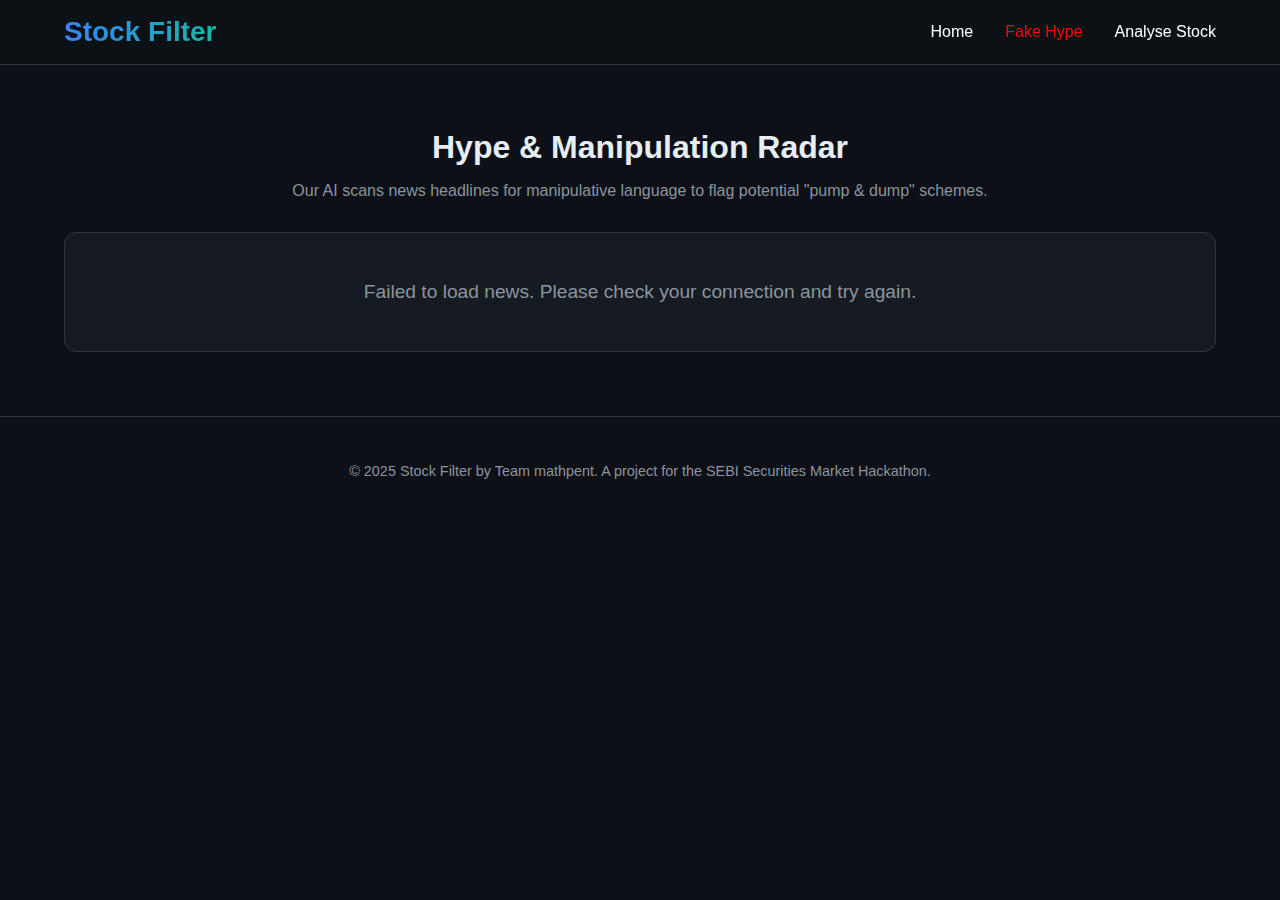
<file: frontend/pages/fakehype.html>
<!DOCTYPE html>
<html lang="en">
  <head>
    <meta charset="UTF-8" />
    <meta name="viewport" content="width=device-width, initial-scale=1.0" />
    <title>Fake Hype - Stock Funnel</title>
    <!-- We link to the main stylesheet for base styles. -->
    <link rel="stylesheet" href="fakehype.css" />
    <style></style>
  </head>
  <body>
    <!-- The header is identical to the main page for brand consistency. -->
    <header class="site-header">
      <div class="container header-container">
        <h1 class="logo">Stock Filter</h1>
        <div class="header-link">
          <a href="../src/index.html">Home</a>
          <!-- The "Fake Hype" link is now active. -->
          <a href="fake-hype.html" class="active">Fake Hype</a>
          <a href="analys.html">Analyse Stock</a>
        </div>
      </div>
    </header>

    <!-- The main content area of the fake hype page. -->
    <main class="container">
      <section class="content-section">
        <h2 class="section-title">Hype & Manipulation Radar</h2>
        <p class="section-subtitle">
          Our AI scans news headlines for manipulative language to flag
          potential "pump & dump" schemes.
          <br />
          <span
            id="update-status"
            style="font-size: 0.9em; color: var(--color-text-secondary)"
          ></span>
        </p>

        <!-- A container for status messages like "loading" or "no hype found". -->
        <div id="status-message" class="card hidden"></div>

        <!-- This grid will be populated with flagged news cards by our JavaScript. -->
        <div id="news-container" class="news-grid">
          <!-- Skeleton loaders for a better user experience while news is loading. -->
          <div class="card loading-skeleton">
            <div class="news-card-content" style="height: 350px"></div>
          </div>
          <div class="card loading-skeleton">
            <div class="news-card-content" style="height: 350px"></div>
          </div>
          <div class="card loading-skeleton">
            <div class="news-card-content" style="height: 350px"></div>
          </div>
          <div class="card loading-skeleton">
            <div class="news-card-content" style="height: 350px"></div>
          </div>
        </div>
      </section>
    </main>

    <!-- The footer is also identical to the main page. -->
    <footer class="site-footer">
      <div class="container">
        <p>
          &copy; 2025 Stock Filter by Team mathpent. A project for the SEBI
          Securities Market Hackathon.
        </p>
      </div>
    </footer>

    <!-- All JavaScript logic is now contained within this script tag. -->
    <script>
      document.addEventListener("DOMContentLoaded", () => {
        const newsContainer = document.getElementById("news-container");
        const statusMessage = document.getElementById("status-message");
        const updateStatus = document.getElementById("update-status");
        const skeletons = document.querySelectorAll(".loading-skeleton");

        // This API URL uses a free RSS-to-JSON converter to get data from Google News.
        const NEWS_API_URL =
          "https://api.rss2json.com/v1/api.json?rss_url=https%3A%2F%2Fnews.google.com%2Frss%2Fsearch%3Fq%3Dindia%2Bstock%2Bmarket%2Bwhen%3A1d%26hl%3Den-IN%26gl%3DIN%26ceid%3DIN%3Aen";

        // Keywords used by our "AI" to detect potential hype or manipulation.
        const HIGH_HYPE_KEYWORDS = [
          "rocket",
          "to the moon",
          "guaranteed",
          "10x",
          "huge pump",
          "must buy",
          "unstoppable",
          "explosive",
          "massive gains",
        ];
        const MEDIUM_HYPE_KEYWORDS = [
          "don't miss",
          "big move",
          "hot stock",
          "soaring",
          "breakout",
          "surge",
        ];

        function getHypeLevel(article) {
          const title = article.title.toLowerCase();
          if (HIGH_HYPE_KEYWORDS.some((keyword) => title.includes(keyword))) {
            return { level: "High", class: "high" };
          }
          if (MEDIUM_HYPE_KEYWORDS.some((keyword) => title.includes(keyword))) {
            return { level: "Medium", class: "medium" };
          }
          return null; // No hype detected
        }

        async function fetchAndDisplayNews() {
          try {
            skeletons.forEach((s) => (s.style.display = "block"));
            statusMessage.classList.add("hidden");
            newsContainer.classList.remove("hidden");
            newsContainer.innerHTML = ""; // Clear previous results before showing skeletons

            const response = await fetch(NEWS_API_URL);
            if (!response.ok) {
              throw new Error(`HTTP error! status: ${response.status}`);
            }
            const data = await response.json();

            if (data.status === "ok" && data.items.length > 0) {
              // **MODIFIED LOGIC**: We no longer filter. We process and display ALL articles.
              const allArticles = data.items.map((article) => ({
                ...article,
                hype: getHypeLevel(article),
              }));
              displayNews(allArticles);
            } else {
              showStatus(
                "Could not retrieve news articles at the moment. Please try again later."
              );
            }
          } catch (error) {
            console.error("Error fetching news:", error);
            showStatus(
              "Failed to load news. Please check your connection and try again."
            );
          } finally {
            skeletons.forEach((s) => (s.style.display = "none"));
          }
        }

        function displayNews(articles) {
          newsContainer.innerHTML = ""; // Clear skeletons
          let hypeCount = 0;

          articles.forEach((article) => {
            const tempDiv = document.createElement("div");
            tempDiv.innerHTML = article.description;
            const snippet = tempDiv.textContent.split(".")[0] + ".";
            const source =
              article.author ||
              new URL(article.link).hostname.replace("www.", "");

            // **MODIFIED LOGIC**: Conditionally create the hype badge HTML.
            let hypeIndicatorHTML = "";
            if (article.hype) {
              hypeIndicatorHTML = `<div class="hype-indicator ${article.hype.class}">${article.hype.level} Hype</div>`;
              hypeCount++;
            }

            const newsCard = `
                        <a href="${
                          article.link
                        }" target="_blank" rel="noopener noreferrer" class="card news-card">
                            ${hypeIndicatorHTML}
                            <img src="${
                              article.thumbnail
                            }" alt="News image for ${
              article.title
            }" onerror="this.src='https://placehold.co/600x400/161b22/8b949e?text=Image+Not+Found'">
                            <div class="news-card-content">
                                <h4>${article.title}</h4>
                                <p>${snippet}</p>
                                <div class="news-card-footer">
                                    <span>${source}</span>
                                    <span>${new Date(
                                      article.pubDate
                                    ).toLocaleDateString("en-IN")}</span>
                                </div>
                            </div>
                        </a>
                    `;
            newsContainer.insertAdjacentHTML("beforeend", newsCard);
          });

          // Update the status text based on what was found.
          if (hypeCount > 0) {
            updateStatus.textContent = `Scan complete. Found ${hypeCount} article(s) with potential hype.`;
          } else {
            updateStatus.textContent = `Scan complete. No significant market hype detected. All clear!`;
          }
        }

        function showStatus(message) {
          newsContainer.classList.add("hidden");
          statusMessage.textContent = message;
          statusMessage.classList.remove("hidden");
        }

        // Fetch news on page load and then rescan every 10 minutes.
        fetchAndDisplayNews();
        setInterval(fetchAndDisplayNews, 10 * 60 * 1000);
      });
    </script>
  </body>
</html>
</file>
<file: frontend/pages/fakehype.css>
/* =================================================================
            CSS Variables - Root Configuration
        =================================================================
            This section defines global CSS variables for colors, fonts,
            and other design tokens. Using variables makes it easy to 
            maintain a consistent design and make global changes quickly.
        =================================================================
        */
:root {
  /* Color Palette */
  --color-background: #0d1117; /* A dark, almost black for the main background */
  --color-surface: #161b22; /* A slightly lighter dark for card backgrounds */
  --color-primary: #3b82f6; /* A vibrant blue for primary actions and highlights */
  --color-secondary: #14b8a6; /* A teal/cyan for secondary highlights and gradients */
  --color-text-primary: #e6edf3; /* A light grey/off-white for primary text */
  --color-text-secondary: #8b949e; /* A medium grey for secondary text and subtitles */
  --color-border: #30363d; /* A subtle border color for cards and inputs */
  --color-success: #238636; /* Green for low risk scores */
  --color-warning: #d29922; /* Yellow for medium risk scores */
  --color-danger: #da3633; /* Red for high risk scores */
  --color-highlight: rgba(251, 191, 36, 0.2); /* Highlight for keywords */
  --color-highlight-text: #facc15; /* Text color for highlighted keywords */

  /* Typography */
  --font-family-sans: "Inter", -apple-system, BlinkMacSystemFont, "Segoe UI",
    Roboto, "Helvetica Neue", Arial, sans-serif;

  /* Spacing & Sizing */
  --container-width: 1200px;
  --border-radius: 12px;
}

/* =================================================================
            General Body & Reset Styles
        =================================================================
            These are foundational styles that apply to the whole document.
            We reset default browser styles for consistency and set up our
            base typography and background.
        =================================================================
        */
body {
  margin: 0;
  font-family: var(--font-family-sans);
  background-color: var(--color-background);
  color: var(--color-text-primary);
  -webkit-font-smoothing: antialiased; /* Improves font rendering on WebKit browsers */
  -moz-osx-font-smoothing: grayscale; /* Improves font rendering on Firefox */
}

/* A general container class to center content and limit its width. */
.container {
  width: 90%;
  max-width: var(--container-width);
  margin-left: auto;
  margin-right: auto;
}

/* Helper class to hide elements visually but keep them accessible to screen readers. */
.hidden {
  display: none !important;
}

/* =================================================================
            Header Styles
        =================================================================
        */
.site-header {
  padding: 1rem 0;
  border-bottom: 1px solid var(--color-border);
  position: sticky;
  top: 0;
  background-color: rgba(13, 17, 23, 0.8); /* Semi-transparent background */
  backdrop-filter: blur(10px); /* Frosted glass effect */
  z-index: 1000; /* Ensures header stays on top of other content */
}
.header-link {
  display: flex;
  gap: 2em;
}
.header-link a:hover {
  color: orange;
}
.header-link a {
  text-decoration: none;
  color: white;
}
.header-link a.active {
  color: red;
}
.header-container {
  display: flex;
  justify-content: space-between;
  align-items: center;
}

.logo {
  font-size: 1.75rem;
  font-weight: 800;
  background: linear-gradient(
    90deg,
    var(--color-primary),
    var(--color-secondary)
  );
  -webkit-background-clip: text;
  -webkit-text-fill-color: transparent;
  margin: 0;
}

.tagline {
  font-size: 0.9rem;
  color: var(--color-text-secondary);
  margin: 0;
}

/* =================================================================
            Main Content & Section Styles
        =================================================================
        */

/* Hero Section Styles */
.hero-section {
  text-align: center;
  padding: 4rem 1rem;
  margin-top: 2rem;
  border: 1px solid var(--color-border);
  border-radius: var(--border-radius);
  background-color: #010409; /* Slightly different background for depth */
}

.hero-title {
  font-size: 2.5rem;
  font-weight: 900;
  line-height: 1.2;
  margin: 0 0 1rem;
}

.brand-gradient {
  background: linear-gradient(
    90deg,
    var(--color-primary),
    var(--color-secondary)
  );
  -webkit-background-clip: text;
  -webkit-text-fill-color: transparent;
}

.hero-subtitle {
  font-size: 1.125rem;
  color: var(--color-text-secondary);
  max-width: 600px;
  margin: 0 auto;
}

/* General Section Styles */
.section-title {
  font-size: 2rem;
  font-weight: 800;
  text-align: center;
  margin-bottom: 0.5rem;
}

.section-subtitle {
  font-size: 1rem;
  color: var(--color-text-secondary);
  text-align: center;
  margin-bottom: 2rem;
}

.content-section,
.tool-section {
  margin-top: 4rem;
}

/* Card Styles - Reusable component for content blocks */
.card {
  background-color: var(--color-surface);
  border: 1px solid var(--color-border);
  border-radius: var(--border-radius);
  padding: 1.5rem;
  margin-top: 1rem;
}

/* =================================================================
            The Tool - Input, Suggestions, and Results
        =================================================================
        */
.tool-card {
  max-width: 800px;
  margin-left: auto;
  margin-right: auto;
  border: 2px solid var(--color-primary); /* Highlight the main tool */
  box-shadow: 0 0 20px rgba(59, 130, 246, 0.2);
}

.analysis-form {
  display: flex;
  gap: 1rem;
  flex-direction: column; /* Stack vertically on small screens */
}

.input-container {
  position: relative; /* Needed for positioning the suggestions dropdown */
  flex-grow: 1;
}

.ticker-input {
  width: 100%;
  padding: 0.75rem 1rem;
  background-color: var(--color-background);
  border: 1px solid var(--color-border);
  border-radius: 8px;
  color: var(--color-text-primary);
  font-size: 1rem;
  transition: all 0.2s ease-in-out;
}

.ticker-input:focus {
  outline: none;
  border-color: var(--color-primary);
  box-shadow: 0 0 0 3px rgba(59, 130, 246, 0.3);
}

/* Search Suggestions */
.suggestions-container {
  position: absolute;
  top: 100%;
  left: 0;
  right: 0;
  margin-top: 0.5rem;
  background-color: var(--color-surface);
  border: 1px solid var(--color-border);
  border-radius: 8px;
  max-height: 250px;
  overflow-y: auto;
  z-index: 500;
}

.suggestion-item {
  padding: 0.75rem 1rem;
  cursor: pointer;
  border-bottom: 1px solid var(--color-border);
}
.suggestion-item:last-child {
  border-bottom: none;
}
.suggestion-item:hover {
  background-color: rgba(59, 130, 246, 0.1);
}
.suggestion-item .ticker {
  font-weight: 700;
  color: var(--color-text-primary);
}
.suggestion-item .name {
  font-size: 0.875rem;
  color: var(--color-text-secondary);
}

/* Button Styles */
.button {
  padding: 0.75rem 2rem;
  background-color: var(--color-primary);
  color: white;
  font-weight: 700;
  border: none;
  border-radius: 8px;
  cursor: pointer;
  transition: background-color 0.2s ease-in-out;
}
.button:hover {
  background-color: #2563eb;
}

/* Results Section */
.results-section {
  margin-top: 2rem;
  max-width: 800px;
  margin-left: auto;
  margin-right: auto;
}
.results-title {
  font-size: 1.5rem;
  font-weight: 700;
  text-align: center;
  margin-bottom: 1.5rem;
}
.ticker-highlight {
  color: var(--color-primary);
}

/* Error Card for invalid input */
.error-card {
  text-align: center;
  background-color: rgba(218, 54, 51, 0.1);
  border: 1px solid var(--color-danger);
  color: #ff9090;
}
.error-card p {
  margin: 0;
}
.error-card span {
  font-weight: 700;
  color: var(--color-text-primary);
}

/* Loading Spinner Animation */
.loading-spinner {
  text-align: center;
  padding: 2rem;
}
.spinner {
  animation: rotate 2s linear infinite;
  width: 50px;
  height: 50px;
  margin: 0 auto 1rem;
}
.path {
  stroke: var(--color-primary);
  stroke-linecap: round;
  animation: dash 1.5s ease-in-out infinite;
}
@keyframes rotate {
  100% {
    transform: rotate(360deg);
  }
}
@keyframes dash {
  0% {
    stroke-dasharray: 1, 150;
    stroke-dashoffset: 0;
  }
  50% {
    stroke-dasharray: 90, 150;
    stroke-dashoffset: -35;
  }
  100% {
    stroke-dasharray: 90, 150;
    stroke-dashoffset: -124;
  }
}

/* Risk Score Gauge */
.card-subtitle {
  text-align: center;
  color: var(--color-text-secondary);
  margin-bottom: 1rem;
}
.gauge {
  position: relative;
  display: flex;
  align-items: center;
  justify-content: center;
  height: 3rem;
}
.gauge-bar-background {
  width: 100%;
  height: 1rem;
  background-color: var(--color-background);
  border-radius: 1rem;
  overflow: hidden;
}
.gauge-bar {
  height: 100%;
  width: 0%; /* Initial width is 0, will be set by JS */
  border-radius: 1rem;
  transition: width 1s ease-out, background-color 1s ease-out; /* Smooth animations */
}
.gauge-text {
  position: absolute;
  font-size: 2rem;
  font-weight: 900;
}
.gauge-labels {
  display: flex;
  justify-content: space-between;
  font-size: 0.75rem;
  color: var(--color-text-secondary);
  margin-top: 0.5rem;
}

/* Chart Card */
.chart-card {
  margin-top: 2rem;
}

/* Suspicious Posts (Tweets) */
.tweet-container {
  margin-top: 2rem;
  display: flex;
  flex-direction: column;
  gap: 1rem;
}
.tweet-header {
  font-size: 1.25rem;
  font-weight: 700;
  margin-bottom: 0.5rem;
}
.post-card {
  display: flex;
  gap: 1rem;
}
.post-icon {
  font-size: 1.5rem;
}
.post-content {
  flex-grow: 1;
}
.post-header {
  display: flex;
  justify-content: space-between;
  align-items: center;
}
.post-author {
  font-weight: 700;
}
.post-timestamp {
  font-size: 0.8rem;
  color: var(--color-text-secondary);
}
.post-text {
  margin: 0.5rem 0;
}
.keyword {
  background-color: var(--color-highlight);
  color: var(--color-highlight-text);
  padding: 2px 6px;
  border-radius: 4px;
  font-weight: 600;
}

/* =================================================================
            Content Sections - Problem, Features
        =================================================================
        */
/* Problem Section */
.explainer summary {
  cursor: pointer;
  font-weight: 600;
  color: var(--color-primary);
  margin-top: 0.5rem;
  display: inline-block;
}
.explainer p {
  margin-top: 0.5rem;
  padding-left: 1rem;
  border-left: 2px solid var(--color-border);
}

/* Features Section */
.features-grid {
  display: grid;
  grid-template-columns: 1fr; /* Default to 1 column on mobile */
  gap: 1.5rem;
  margin-top: 2rem;
}
.feature-card {
  text-align: center;
}
.feature-icon {
  font-size: 2.5rem;
  margin-bottom: 1rem;
}
.feature-card h4 {
  font-size: 1.25rem;
  margin: 0 0 0.5rem;
}
.feature-card p {
  color: var(--color-text-secondary);
  margin: 0;
}

/* =================================================================
            Footer Styles
        =================================================================
        */
.site-footer {
  margin-top: 4rem;
  padding: 2rem 0;
  border-top: 1px solid var(--color-border);
  text-align: center;
  color: var(--color-text-secondary);
  font-size: 0.9rem;
}

/* =================================================================
            Responsive Design - Media Queries
        =================================================================
            This section adapts the layout for larger screens (tablets
            and desktops) to provide an optimal viewing experience.
        =================================================================
        */
/* For tablets and larger screens */
@media (min-width: 768px) {
  .hero-title {
    font-size: 3.5rem;
  }

  .analysis-form {
    flex-direction: row; /* Align input and button side-by-side */
  }

  .features-grid {
    grid-template-columns: repeat(2, 1fr); /* 2 columns for features */
  }
}

/* For desktops and larger screens */
@media (min-width: 1024px) {
  .features-grid {
    grid-template-columns: repeat(3, 1fr); /* 3 columns for features */
  }
}
.news-section {
  margin: 3rem auto;
  padding: 2rem;
  border-radius: 12px;
  background: var(--color-surface, #111827);
  box-shadow: 0 4px 20px rgba(0, 0, 0, 0.3);
}

.news-section .section-title {
  font-size: 1.6rem;
  margin-bottom: 1rem;
  color: var(--color-primary, #3b82f6);
}

.news-container {
  display: grid;
  gap: 1rem;
}

.news-card {
  padding: 1rem;
  border-radius: 10px;
  background: var(--color-card, #1f2937);
  box-shadow: inset 0 2px 5px rgba(0, 0, 0, 0.5), 0 2px 6px rgba(0, 0, 0, 0.3);
  transition: transform 0.2s ease;
}

.news-card:hover {
  transform: translateY(-2px);
}

.news-card h4 {
  font-size: 1.1rem;
  margin-bottom: 0.5rem;
  color: var(--color-text-primary, #fff);
}

.news-card p {
  font-size: 0.95rem;
  color: var(--color-text-secondary, #ccc);
  margin-bottom: 0.5rem;
}

.news-card a {
  font-size: 0.9rem;
  color: var(--color-primary, #3b82f6);
  text-decoration: none;
}

.news-card a:hover {
  text-decoration: underline;
}

.loading {
  color: var(--color-text-secondary, #aaa);
  font-style: italic;
}

/*
         =================================================================
            Styles Specific to the Fake Hype Page
         =================================================================
        */

/* Grid layout for the news cards */
.news-grid {
  display: grid;
  grid-template-columns: repeat(auto-fill, minmax(300px, 1fr));
  gap: 1.5rem;
  margin-top: 2rem;
}

/* Styling for individual news article cards */
.news-card {
  /* Position relative is needed for the absolute positioning of the hype indicator. */
  position: relative;
  display: flex;
  flex-direction: column;
  text-decoration: none;
  color: var(--color-text-primary);
  transition: transform 0.2s ease-in-out, box-shadow 0.2s ease-in-out;
  overflow: hidden; /* Ensures the badge doesn't spill out */
}

.news-card:hover {
  transform: translateY(-5px);
  box-shadow: 0 8px 25px rgba(0, 0, 0, 0.3);
}

.news-card img {
  width: 100%;
  height: 180px;
  object-fit: cover;
  border-bottom: 1px solid var(--color-border);
  background-color: var(--color-border);
}

.news-card-content {
  padding: 1.25rem;
  flex-grow: 1;
  display: flex;
  flex-direction: column;
}

.news-card-content h4 {
  font-size: 1.1rem;
  margin: 0 0 0.5rem 0;
  line-height: 1.4;
}

.news-card-content p {
  font-size: 0.9rem;
  color: var(--color-text-secondary);
  margin: 0;
  flex-grow: 1;
}

.news-card-footer {
  display: flex;
  justify-content: space-between;
  align-items: center;
  font-size: 0.8rem;
  color: var(--color-text-secondary);
  margin-top: 1rem;
  padding-top: 0.75rem;
  border-top: 1px solid var(--color-border);
}

/* Styles for the "Hype Indicator" badge */
.hype-indicator {
  position: absolute;
  top: 1rem;
  right: 1rem;
  padding: 0.25rem 0.75rem;
  border-radius: 9999px;
  font-size: 0.75rem;
  font-weight: 700;
  text-transform: uppercase;
  color: var(--color-text-primary);
  background-color: var(--color-danger); /* Default to high hype */
  border: 2px solid var(--color-surface);
  z-index: 10;
}
.hype-indicator.medium {
  background-color: var(--color-warning);
}

/* Loading and status message styles */
#status-message {
  text-align: center;
  padding: 3rem;
  font-size: 1.2rem;
  color: var(--color-text-secondary);
}
/*
         =================================================================
            Styles Specific to the Fake Hype Page
         =================================================================
        */

/* Grid layout for the news cards */
.news-grid {
  display: grid;
  grid-template-columns: repeat(auto-fill, minmax(300px, 1fr));
  gap: 1.5rem;
  margin-top: 2rem;
}

/* Styling for individual news article cards */
.news-card {
  /* Position relative is needed for the absolute positioning of the hype indicator. */
  position: relative;
  display: flex;
  flex-direction: column;
  text-decoration: none;
  color: var(--color-text-primary);
  transition: transform 0.2s ease-in-out, box-shadow 0.2s ease-in-out;
  overflow: hidden; /* Ensures the badge doesn't spill out */
}

.news-card:hover {
  transform: translateY(-5px);
  box-shadow: 0 8px 25px rgba(0, 0, 0, 0.3);
}

.news-card img {
  width: 100%;
  height: 180px;
  object-fit: cover;
  border-bottom: 1px solid var(--color-border);
  background-color: var(--color-border);
}

.news-card-content {
  padding: 1.25rem;
  flex-grow: 1;
  display: flex;
  flex-direction: column;
}

.news-card-content h4 {
  font-size: 1.1rem;
  margin: 0 0 0.5rem 0;
  line-height: 1.4;
}

.news-card-content p {
  font-size: 0.9rem;
  color: var(--color-text-secondary);
  margin: 0;
  flex-grow: 1;
}

.news-card-footer {
  display: flex;
  justify-content: space-between;
  align-items: center;
  font-size: 0.8rem;
  color: var(--color-text-secondary);
  margin-top: 1rem;
  padding-top: 0.75rem;
  border-top: 1px solid var(--color-border);
}

/* Styles for the "Hype Indicator" badge */
.hype-indicator {
  position: absolute;
  top: 1rem;
  right: 1rem;
  padding: 0.25rem 0.75rem;
  border-radius: 9999px;
  font-size: 0.75rem;
  font-weight: 700;
  text-transform: uppercase;
  color: var(--color-text-primary);
  background-color: var(--color-danger); /* Default to high hype */
  border: 2px solid var(--color-surface);
  z-index: 10;
}
.hype-indicator.medium {
  background-color: var(--color-warning);
}

/* Loading and status message styles */
#status-message {
  text-align: center;
  padding: 3rem;
  font-size: 1.2rem;
  color: var(--color-text-secondary);
}
</file>
